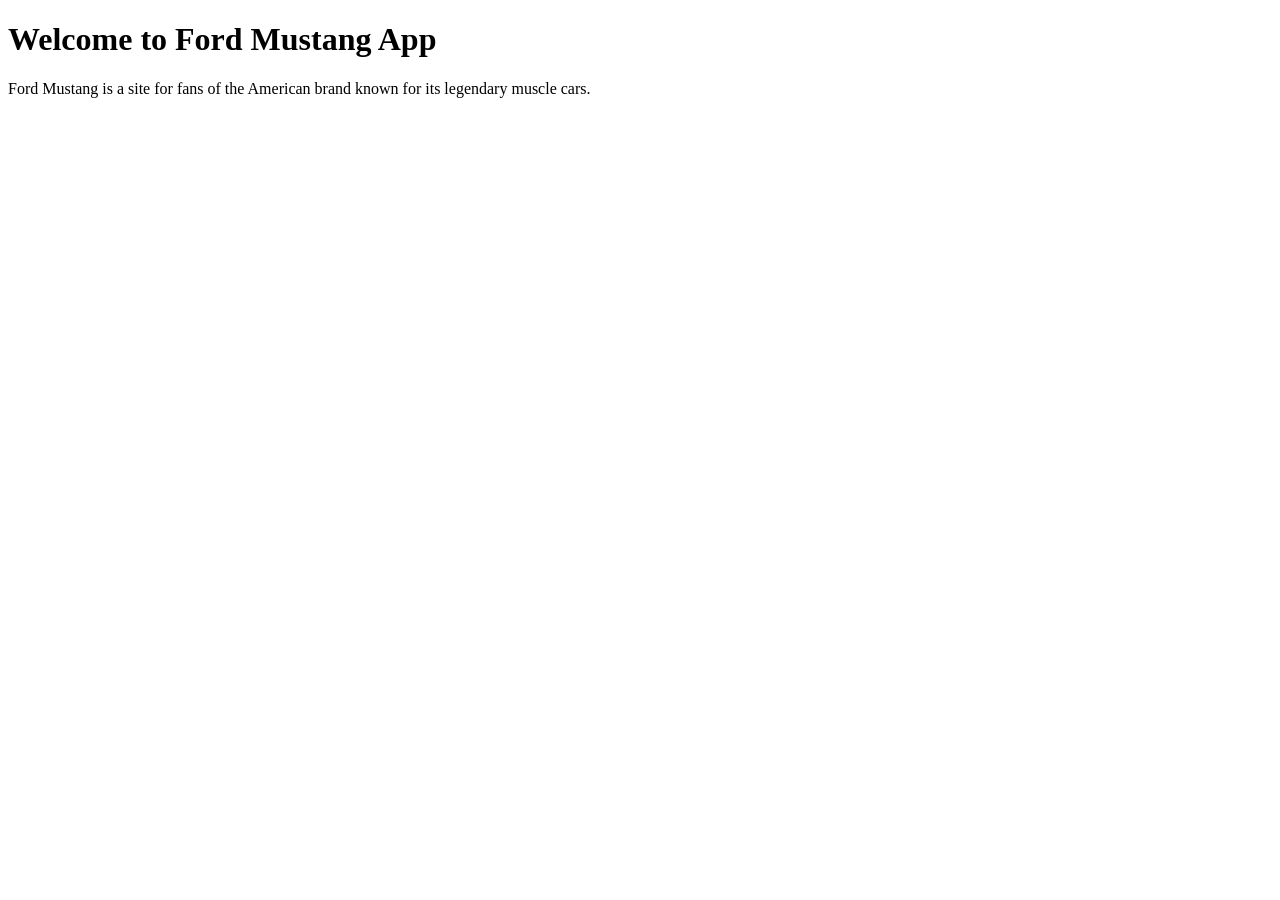
<file: src/main/resources/templates/index.html>
<!DOCTYPE html>
<html lang="en" xmlns="http://www.w3.org/1999/xhtml"
      xmlns:th="http://www.thymeleaf.org">
<head th:replace="fragments/commons::head"></head>
<body>
<header th:replace="fragments/commons::nav"></header>
<main>
    <div class="text-center mt-2">
        <h1>Welcome to Ford Mustang App</h1>
        <p class="text-center mt-2 my-text-color">
            Ford Mustang is a site for fans of the American brand known for its legendary muscle cars.</p>
    </div>
</main>
<footer th:replace="fragments/commons::footer"></footer>
</body>
</html>
</file>
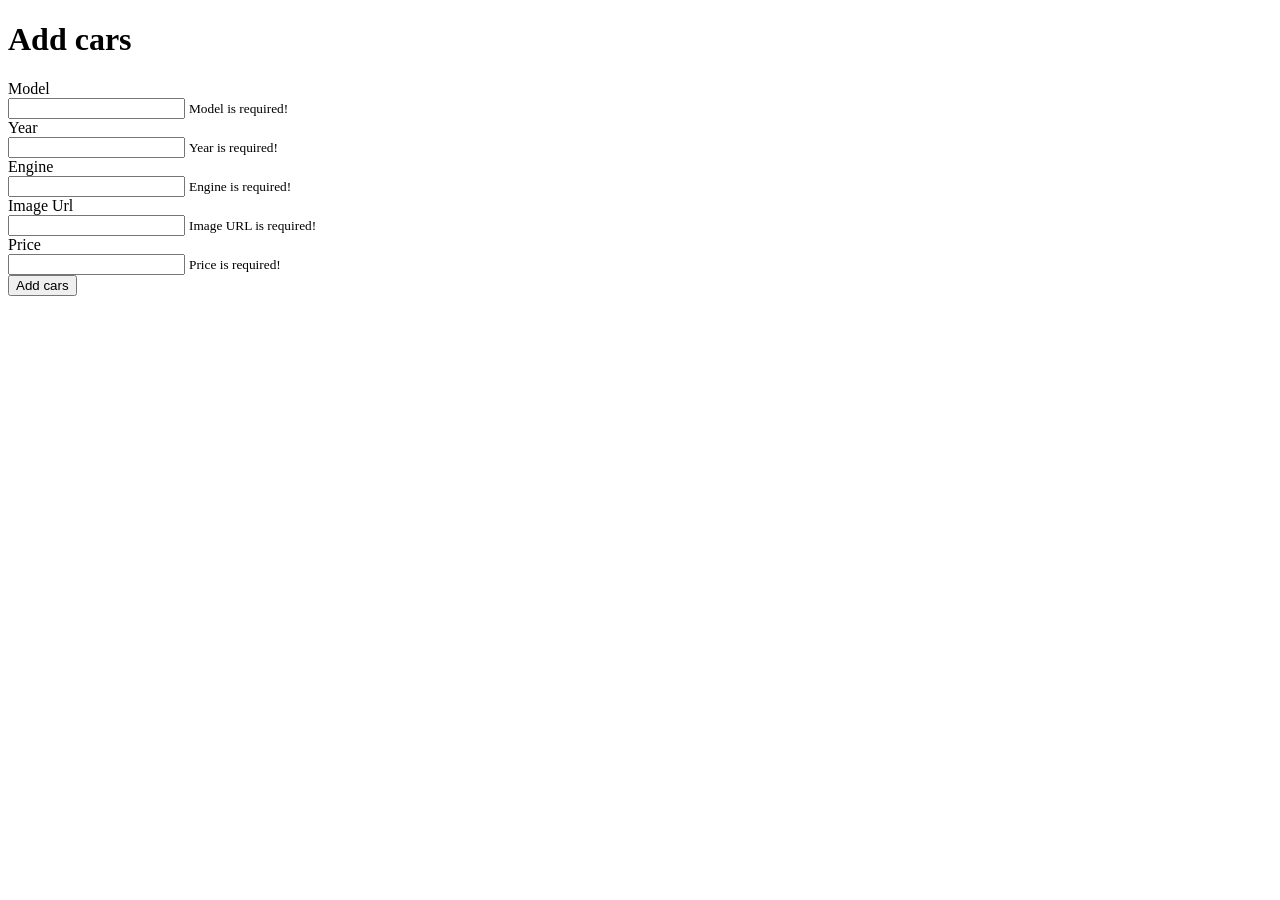
<file: src/main/resources/templates/add-cars.html>
<!DOCTYPE html>
<html lang="en" xmlns="http://www.w3.org/1999/xhtml"
      xmlns:th="http://www.thymeleaf.org">
<head th:replace="fragments/commons::head"></head>
<body>
<header th:replace="fragments/commons::nav"></header>
<main>
    <form class="welcome add-offer-form"
          th:method="POST"
          th:action="@{/add-cars}"
          th:object="${carData}">
        <h1 class="text-center mt-2"><span class="badge badge-pill badge-dark">Add cars</span></h1>
        <div class="form-group">
            <div class="label-holder text-white d-flex justify-content-center">
                <label for="model" class="h4 mb-2">Model</label>
            </div>
            <input
                    type="text"
                    class="form-control"
                    id="model"
                    name="model"
                    th:field="*{model}"/>
            <small th:if="${#fields.hasErrors('model')}" th:errors="*{model}" class="danger">
                Model is required!</small>
        </div>

        <div class="form-group">
            <div class="label-holder text-white d-flex justify-content-center">
                <label for="year" class="h4 mb-2">Year</label>
            </div>
            <input
                    type="text"
                    class="form-control"
                    id="year"
                    name="year"
                    th:field="*{year}"/>
            <small th:if="${#fields.hasErrors('year')}" th:errors="*{year}" class="danger">
                Year is required!
            </small>
        </div>

        <div class="form-group">
            <div class="label-holder text-white d-flex justify-content-center">
                <label for="engine" class="h4 mb-2">Engine</label>
            </div>
            <input
                    type="text"
                    class="form-control"
                    id="engine"
                    name="engine"
                    th:field="*{engine}"/>
            <small th:if="${#fields.hasErrors('engine')}" th:errors="*{engine}" class="danger">
                Engine is required!
            </small>
        </div>

        <div class="form-group">
            <div class="label-holder text-white d-flex justify-content-center">
                <label for="imageUrl" class="h4 mb-2">Image Url</label>
            </div>
            <input
                    type="text"
                    class="form-control"
                    id="imageUrl"
                    name="imageUrl"
                    th:field="*{imageUrl}"/>
            <small th:if="${#fields.hasErrors('imageUrl')}" th:errors="*{imageUrl}" class="danger">
                Image URL is required!
            </small>
        </div>

        <div class="form-group">
            <div class="label-holder text-white d-flex justify-content-center">
                <label for="price" class="h4 mb-2">Price</label>
            </div>
            <input
                    type="number"
                    class="form-control"
                    id="price"
                    name="price"
                    th:field="*{price}"/>
            <small th:if="${#fields.hasErrors('price')}" th:errors="*{price}" class="danger">
                Price is required!
            </small>
        </div>
        <div class="button-holder d-flex justify-content-center">
            <button type="submit" class="btn btn-info  mb-3">Add cars</button>
        </div>
    </form>
</main>
<footer th:replace="fragments/commons::footer"></footer>
</body>
</html>
</file>
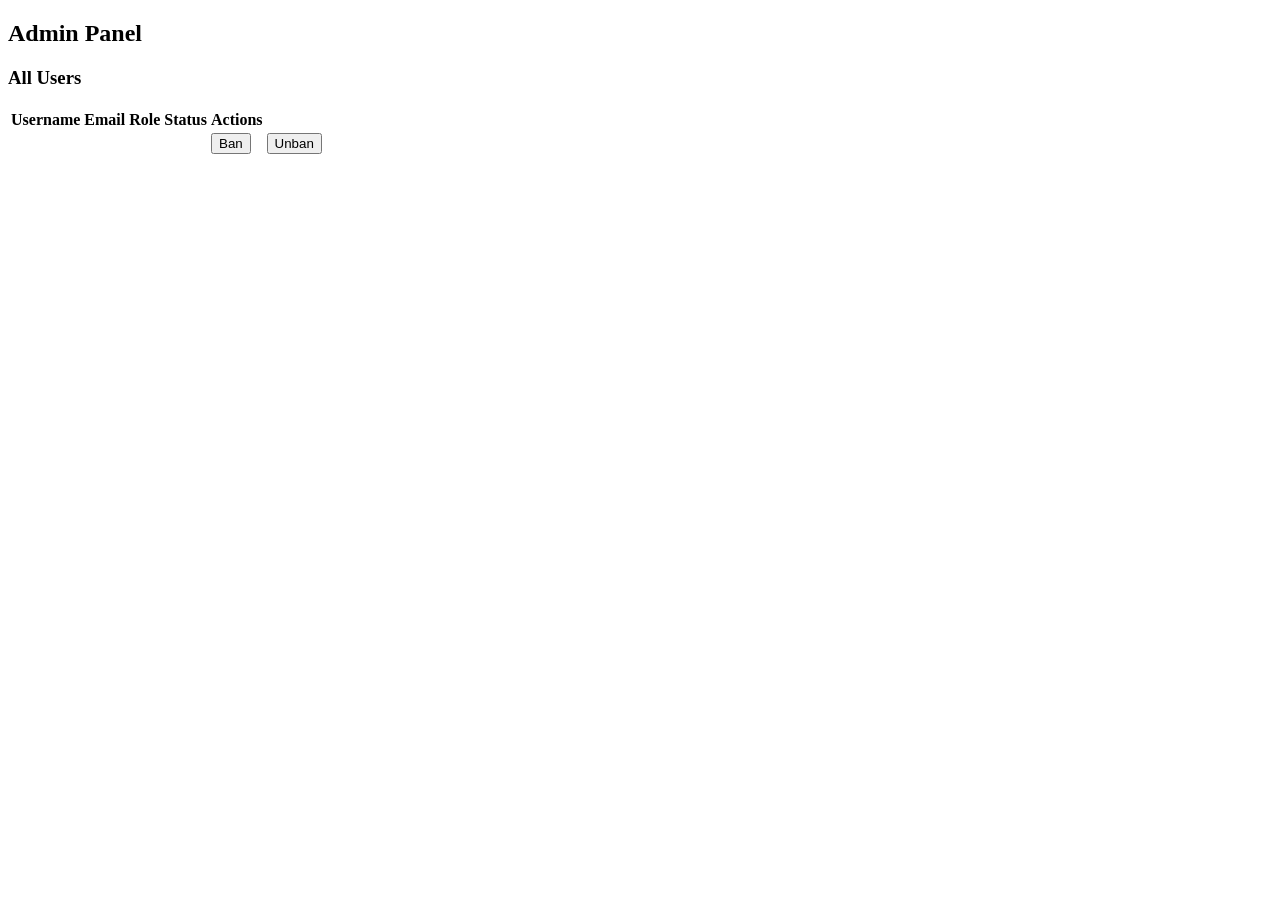
<file: src/main/resources/templates/admin-users.html>
<!DOCTYPE html>
<html lang="en" xmlns="http://www.w3.org/1999/xhtml"
      xmlns:th="http://www.thymeleaf.org">
<head th:replace="fragments/commons::head"></head>
<body>
<header th:replace="fragments/commons::nav"></header>
<main>
    <div class="container">

        <p class="mySticky bg-gray text-dark user text-center mt-2"></p>

        <div class="text-center mt-3">
            <h2>Admin Panel</h2>
        </div>

        <div class="mt-5">
            <h3>All Users</h3>
            <div class="table-responsive">
                <table class="table table-striped table-dark">
                    <thead>
                    <tr>
                        <th>Username</th>
                        <th>Email</th>
                        <th>Role</th>
                        <th>Status</th>
                        <th>Actions</th>
                    </tr>
                    </thead>
                    <tbody>
                    <tr th:each="user : ${users}">
                        <td th:text="${user.username}"></td>
                        <td th:text="${user.email}"></td>
                        <td th:text="${user.role}"></td>
                        <td th:text="${user.isBanned() ? 'Banned' : 'Active'}"
                            th:classappend="${user.isBanned() ? 'text-danger' : 'text-success'}">
                        </td>


                        <td th:if="${user.role.name() == 'USER' && !user.banned}">
                            <form th:action="@{/admin/ban/{id}(id=${user.id})}" th:method="POST">
                                <button type="submit" class="btn btn-warning btn-sm">Ban</button>
                            </form>
                        </td>


                        <td th:if="${user.role.name() == 'USER' && user.banned}">
                            <form th:action="@{/admin/unban/{id}(id=${user.id})}" th:method="POST">
                                <button type="submit" class="btn btn-success btn-sm">Unban</button>
                            </form>
                        </td>

                    </tr>
                    </tbody>
                </table>
            </div>
        </div>

    </div>
</main>
<footer th:replace="fragments/commons::footer"></footer>
</body>
</html>
</file>
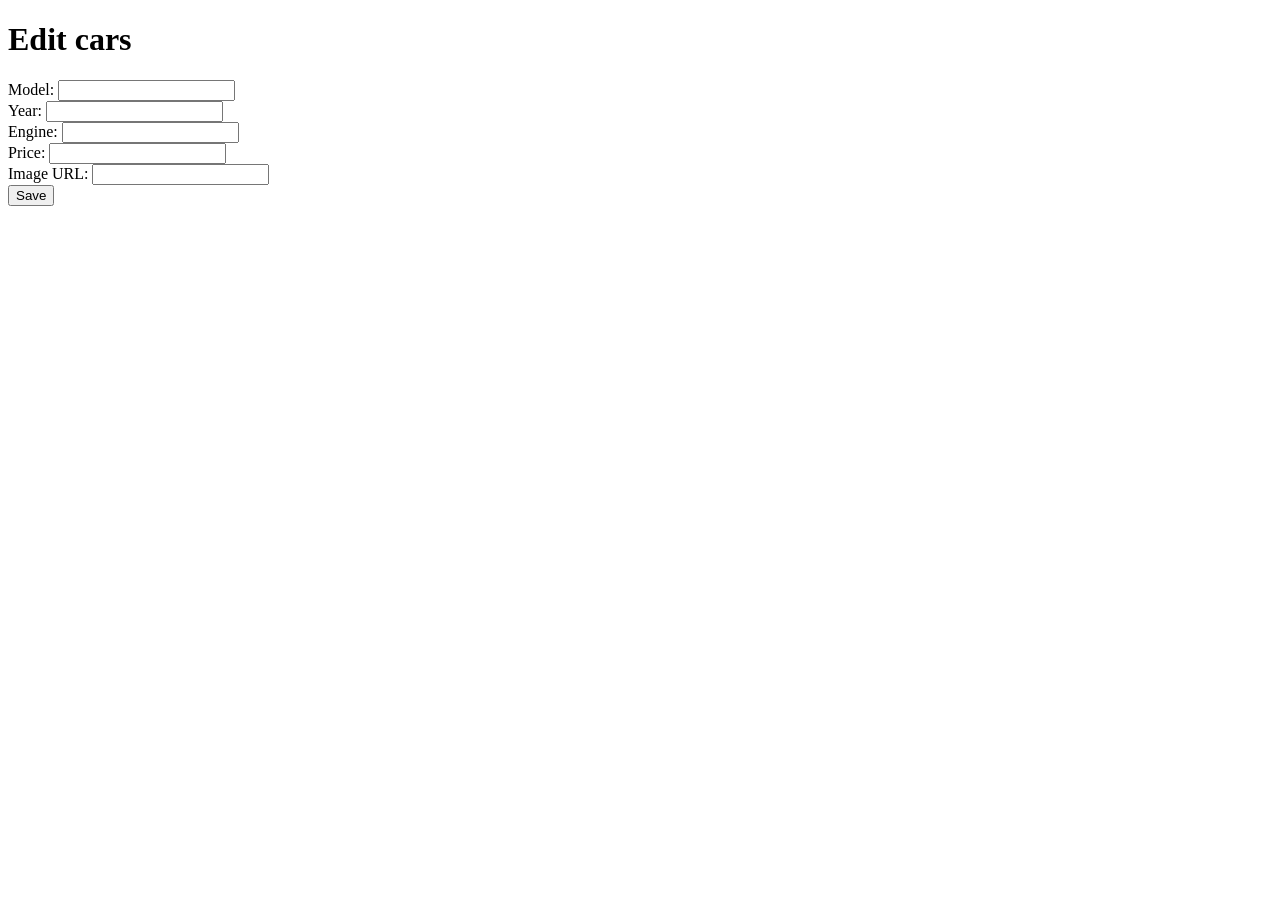
<file: src/main/resources/templates/car-edit.html>
<!DOCTYPE html>
<html lang="en" xmlns="http://www.w3.org/1999/xhtml"
      xmlns:th="http://www.thymeleaf.org">
<head th:replace="fragments/commons::head"></head>
<body>
<header th:replace="fragments/commons::nav"></header>
<main>
    <form class="welcome add-offer-form"
          th:method="POST"
          th:action="@{/cars/update/{id}(id=${carData.id})}"
          th:object="${carData}">


        <h1 class="text-center mt-2"><span class="badge badge-pill badge-dark">Edit cars</span></h1>

        <div class="form-group">
            <div class="label-holder text-white d-flex justify-content-center">
                <label>Model: <input type="text" th:field="*{model}"/></label><br/>
            </div>
        </div>

        <div class="form-group">
            <div class="label-holder text-white d-flex justify-content-center">
                <label>Year: <input type="text" th:field="*{year}"/></label><br/>
            </div>
        </div>

        <div class="form-group">
            <div class="label-holder text-white d-flex justify-content-center">
                <label>Engine: <input type="text" th:field="*{engine}"/></label><br/>
            </div>
        </div>

        <div class="form-group">
            <div class="label-holder text-white d-flex justify-content-center">
                <label>Price: <input type="number" th:field="*{price}"/></label><br/>
            </div>
        </div>

        <div class="form-group">
            <div class="label-holder text-white d-flex justify-content-center">
                <label>Image URL: <input type="text" name="imageUrl" th:field="*{imageUrl}"/></label><br/>
            </div>
        </div>

        <div class="button-holder d-flex justify-content-center">
            <button type="submit" class="btn-info btn">Save</button>
        </div>

    </form>
</main>
<footer th:replace="fragments/commons::footer"></footer>
</body>
</html>
</file>
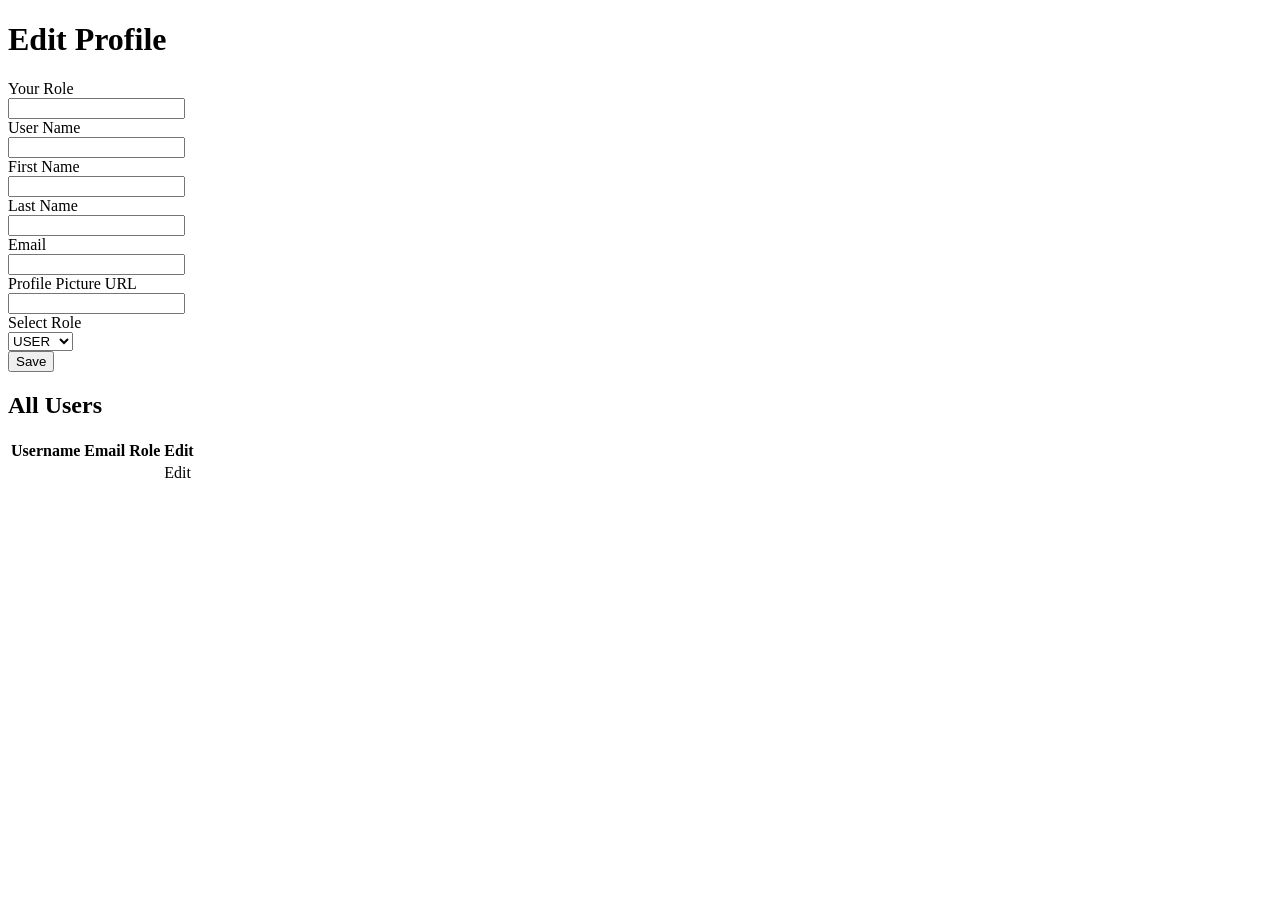
<file: src/main/resources/templates/edit-profile.html>
<!DOCTYPE html>
<html lang="en" xmlns="http://www.w3.org/1999/xhtml"
      xmlns:th="http://www.thymeleaf.org">
<head th:replace="fragments/commons::head"></head>
<body>
<header th:replace="fragments/commons::nav"></header>
<main>

    <form class="welcome add-offer-form"
          th:action="@{/{id}/profile(id=${user.id})}"
          th:object="${userEditRequest}"
          th:method="POST">

        <input type="hidden" name="_method" value="put"/>

        <h1 class="text-center mt-2">
            <span class="badge badge-pill badge-dark">Edit Profile</span>
        </h1>

        <div class="form-group">
            <div class="label-holder text-white d-flex justify-content-center">
                <label class="h4 mb-2">Your Role</label>
            </div>
            <input type="text" class="form-control" readonly th:value="${user.role}"/>
        </div>

        <div class="form-group">
            <div class="label-holder text-white d-flex justify-content-center">
                <label for="userName" class="h4 mb-2">User Name</label>
            </div>
            <input
                    type="text"
                    class="form-control"
                    id="userName"
                    th:field="*{username}"/>

            <small class="danger"
                   th:if="${#fields.hasErrors('username')}"
                   th:errors="*{username}">
            </small>

        </div>

        <div class="form-group">
            <div class="label-holder text-white d-flex justify-content-center">
                <label for="firstName" class="h4 mb-2">First Name</label>
            </div>
            <input
                    type="text"
                    class="form-control"
                    id="firstName"
                    th:field="*{firstName}"/>

            <small class="danger"
                   th:if="${#fields.hasErrors('firstName')}"
                   th:errors="*{firstName}">
            </small>
        </div>


        <div class="form-group">
            <div class="label-holder text-white d-flex justify-content-center">
                <label for="lastName" class="h4 mb-2">Last Name</label>
            </div>
            <input
                    type="text"
                    class="form-control"
                    id="lastName"
                    th:field="*{lastName}"/>

            <small class="danger"
                   th:if="${#fields.hasErrors('lastName')}"
                   th:errors="*{lastName}">
            </small>
        </div>


        <div class="form-group">
            <div class="label-holder text-white d-flex justify-content-center">
                <label for="email" class="h4 mb-2">Email</label>
            </div>
            <input
                    type="text"
                    class="form-control"
                    id="email"
                    th:field="*{email}"/>

            <small class="danger"
                   th:if="${#fields.hasErrors('email')}"
                   th:errors="*{email}">
            </small>
        </div>

        <div class="form-group">
            <div class="label-holder text-white d-flex justify-content-center">
                <label for="profilePicture" class="h4 mb-2">Profile Picture URL</label>
            </div>
            <input
                    type="text"
                    class="form-control"
                    id="profilePicture"
                    th:field="*{profilePicture}"/>

            <small class="danger"
                   th:if="${#fields.hasErrors('profilePicture')}"
                   th:errors="*{profilePicture}">
            </small>
        </div>

        <div class="form-group" th:if="${currentUser.role.name() == 'ADMIN'}">
            <div class="label-holder text-white d-flex justify-content-center">
                <label for="roleSelect" class="h4 mb-2">Select Role</label>
            </div>
            <select class="form-control" id="roleSelect" th:field="*{role}">
                <option value="USER">USER</option>
                <option value="ADMIN">ADMIN</option>
            </select>
        </div>

        <div class="button-holder d-flex justify-content-center">
            <button type="submit" class="btn btn-info mb-3">Save</button>
        </div>

        <div class="form-group" th:if="${user.role.name() == 'ADMIN'}">
            <h2 class="text-center text-white mt-5">All Users</h2>
            <table class="table table-striped text-white">
                <thead>
                <tr>
                    <th>Username</th>
                    <th>Email</th>
                    <th>Role</th>
                    <th>Edit</th>
                </tr>
                </thead>
                <tbody>
                <tr th:each="u : ${users}">
                    <td th:text="${u.username}"></td>
                    <td th:text="${u.email}"></td>
                    <td th:text="${u.role}"></td>
                    <td>
                        <a th:href="@{/{id}/profile(id=${u.id})}" class="btn btn-sm btn-info">Edit</a>
                    </td>

                </tr>
                </tbody>
            </table>
        </div>
    </form>
</main>
<footer th:replace="fragments/commons::footer"></footer>
</body>
</html>
</file>
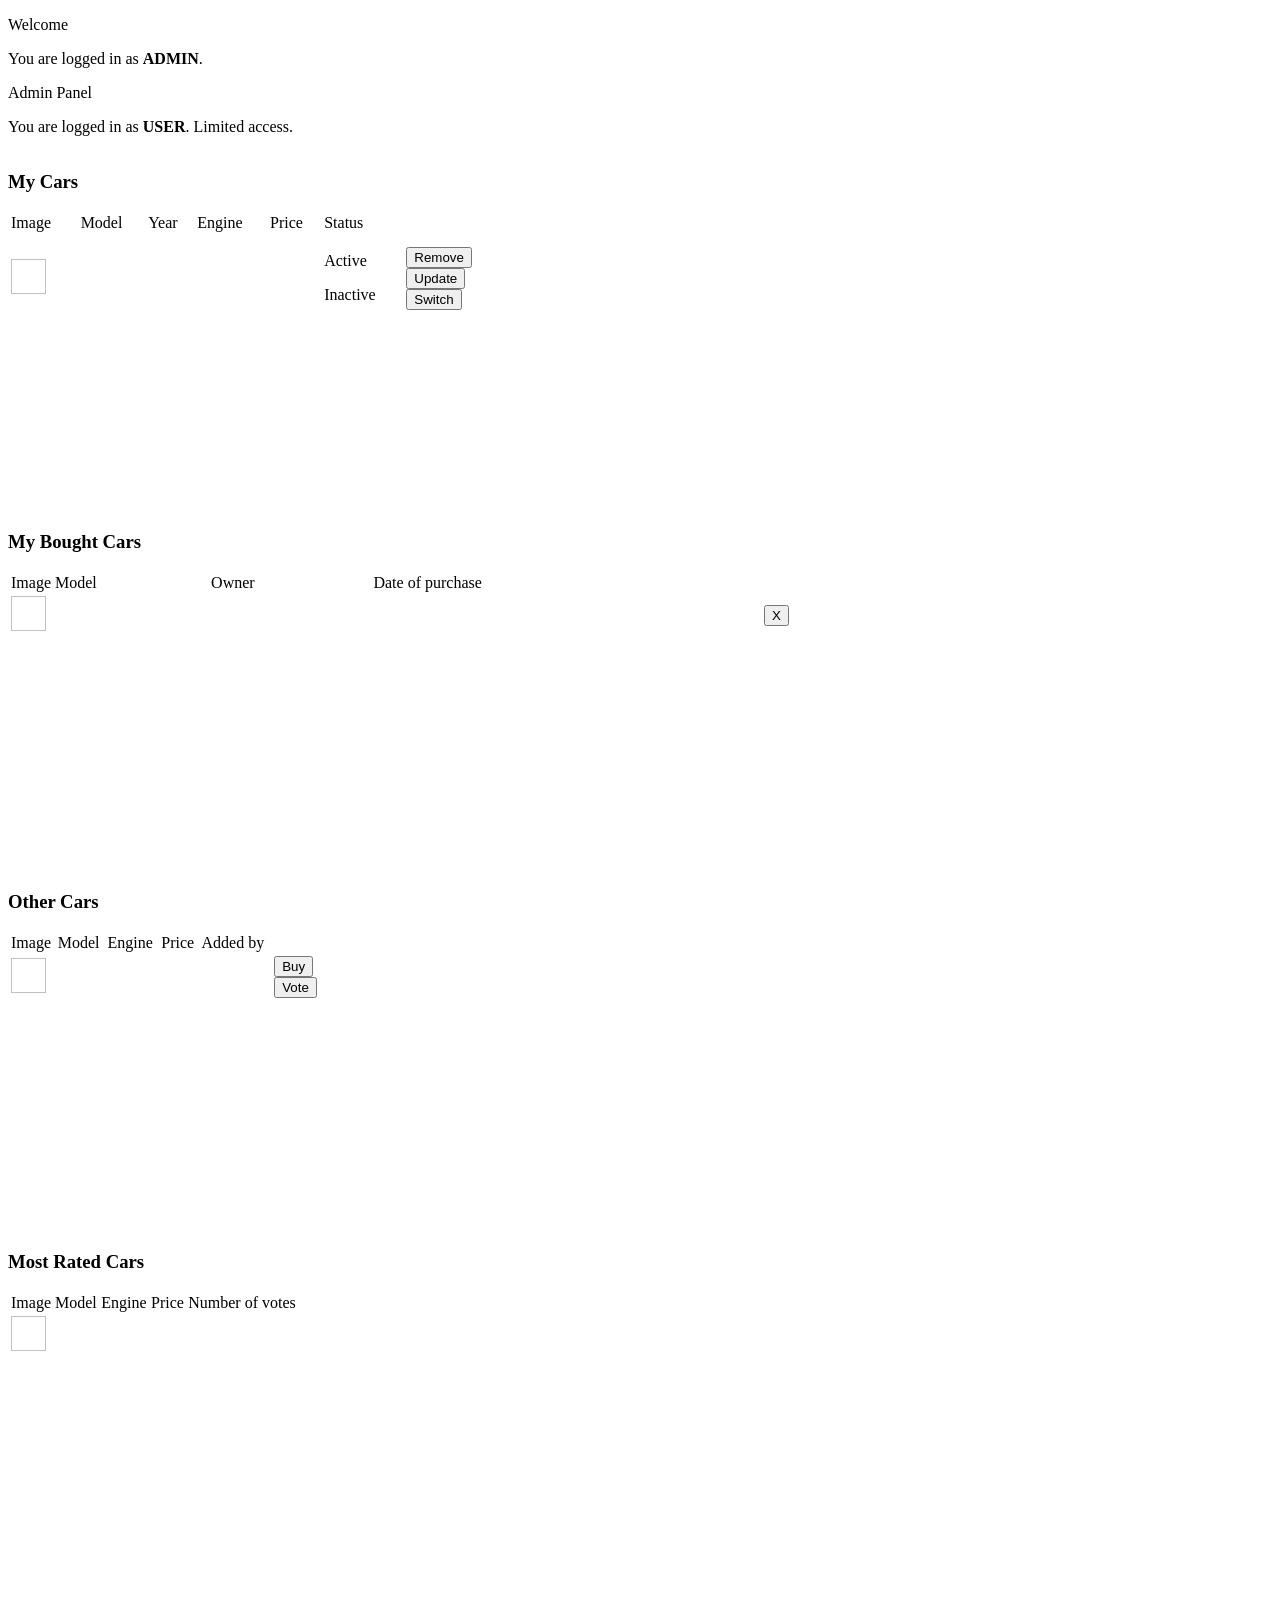
<file: src/main/resources/templates/home.html>
<!DOCTYPE html>
<html lang="en" xmlns="http://www.w3.org/1999/xhtml"
      xmlns:th="http://www.thymeleaf.org">
<head th:replace="fragments/commons::head"></head>
<body>
<header th:replace="fragments/commons::nav"></header>
<main>

    <div class="container">
        <p class="mySticky bg-gray text-dark user text-center mt-2">Welcome <span th:text="${user.username}"></span></p>
        <div th:if="${user.role.name()} == 'ADMIN'">
            <p>You are logged in as <strong>ADMIN</strong>.</p>

        </div>
        <div class="text-center mt-3">
            <a th:if="${#strings.equals(user.role.toString(), 'ADMIN')}"
               th:href="@{/admin/users}" class="btn btn-primary">
                Admin Panel
            </a>
        </div>


        <div th:unless="${user.role.name()} == 'ADMIN'">
            <p>You are logged in as <strong>USER</strong>. Limited access.</p>
        </div>


        <div class="row mt-1 mb-2">
            <div class="col-6 mt-1 mb-1">
                <div>
                    <div class="home-fields" style="height: 40vh; overflow: auto">
                        <h3 class="my-cars">My Cars</h3>
                        <table class="table table-dark">
                            <tr class="my-cars">
                                <td scope="row" style="width: 5%">Image</td>
                                <td>Model</td>
                                <td>Year</td>
                                <td>Engine</td>
                                <td>Price</td>
                                <td>Status</td>
                            <tr th:each="car : ${myCars}" class="my-cars">
                                <td scope="row" style="width: 15%">
                                    <img th:src="${car.getImageUrl()}" class="mr-2 " width="35px" height="35px">
                                </td>
                                <td><span th:text="${car.getModel()}"></span></td>
                                <td><span th:text="${car.getYear()}"></span></td>
                                <td><span th:text="${car.getEngine()}"></span></td>
                                <td><span th:text="${car.getPrice()}"></span></td>
                                <td>
                                    <p th:if="${car.active}" class="status active">Active</p>
                                    <p th:if="${!car.active}" class="status terminated">Inactive</p>
                                </td>
                                <td style="width: 15%">
                                    <form th:method="POST"
                                          th:action="@{/cars/remove/{id}(id=${car.id})}">
                                        <button type="submit" class="btn-danger btn">Remove</button>
                                    </form>
                                    <form th:method="GET"
                                          th:action="@{/cars/edits/{id}(id=${car.id})}">
                                        <button type="submit" class="btn-info btn">Update</button>
                                    </form>
                                    <form th:method="PATCH"
                                          th:action="@{'/cars/' + ${car.id} + '/status'}">
                                        <button type="submit" class="btn-info btn">Switch</button>
                                    </form>
                                </td>

                            </tr>
                        </table>
                    </div>
                </div>
                <div>

                    <div class="home-fields" style="height: 40vh; overflow: auto">
                        <h3 class="my-cars">My Bought Cars</h3>
                        <table class="table table-striped table-dark">
                            <tr class="my-cars">
                                <td scope="row" style="width: 5%">Image</td>
                                <td>Model</td>
                                <td>Owner</td>
                                <td>Date of purchase</td>
                            <tr th:each="car : ${myBoughtCars}" class="my-cars">
                                <td scope="row" style="width: 5%">
                                    <img class="mr-2" th:src="${car.car.getImageUrl()}" alt="" width="35px"
                                         height="35px">
                                </td>
                                <td><span th:text="${car.car.model}"></span></td>
                                <td><span th:if="${car.buyer != null}" th:text="${car.buyer.username}"></span>
                                </td>
                                <td>
                                    <span th:text="${car.formattedDate}"></span>
                                </td>
                                <td>
                                    <form th:action="@{'/cars/boughtCar/' + ${car.car.id}}" th:method="DELETE">
                                        <button class="btn-danger btn">X</button>
                                    </form>
                                </td>
                            </tr>
                        </table>
                    </div>
                </div>
            </div>

            <div class="col-6 mt-1 mb-1">
                <div class="home-fields" style="height: 40vh; overflow: auto">
                    <h3 class="my-cars">Other Cars</h3>
                    <table class="table table-dark">
                        <tr class="my-cars">
                            <td scope="row" style="width: 5%">Image</td>
                            <td>Model</td>
                            <td>Engine</td>
                            <td>Price</td>
                            <td>Added by</td>
                        <tr th:each="car : ${otherCar}">
                            <div class="my-cars">
                                <td scope="row" style="width: 15%">
                                    <img th:src="${car.getImageUrl()}" class="mr-2 " width="35px" height="35px">
                                </td>
                                <td><span th:text="${car.getModel()}"></span></td>
                                <td><span th:text="${car.getEngine()}"></span></td>
                                <td><span th:text="${car.getPrice()}"></span></td>
                                <td><span th:text="${car.owner.username}"></span></td>
                                <div class="buttons-info">
                                </div>
                            </div>
                            <td style="width: 15%">
                                <form th:method="POST"
                                      th:action="@{/buy/{id}(id=${car.id})}">
                                    <button type="submit" class="btn-info btn">Buy</button>
                                </form>
                                <form th:method="PUT"
                                      th:action="@{'/cars/' + ${car.id} + '/votes'}">
                                    <button type="submit" class="btn-info btn">Vote</button>
                                </form>
                            </td>
                        </tr>
                        </ul>
                    </table>
                </div>
                <div class="home-fields" style="height: 40vh; overflow: auto">
                    <h3 class="my-cars">Most Rated Cars</h3>
                    <table class="table table-dark">
                        <tr class="my-cars">
                            <td scope="row" style="width: 5%">Image</td>
                            <td>Model</td>
                            <td>Engine</td>
                            <td>Price</td>
                            <td>Number of votes</td>
                        <tr th:each="car : ${mostRatedCar}">
                            <div class="my-cars">
                                <td scope="row" style="width: 15%">
                                    <img th:src="${car.getImageUrl()}" class="mr-2 " width="35px" height="35px">
                                </td>
                                <td><span th:text="${car.getModel()}"></span></td>
                                <td><span th:text="${car.getEngine()}"></span></td>
                                <td><span th:text="${car.getPrice()}"></span></td>
                                <td><span th:text="${car.vote}"></span></td>
                            </div>
                        </tr>
                        </ul>
                    </table>
                </div>
            </div>
        </div>
    </div>
    </div>
</main>
<footer th:replace="fragments/commons::footer"></footer>
</body>
</html>
</file>
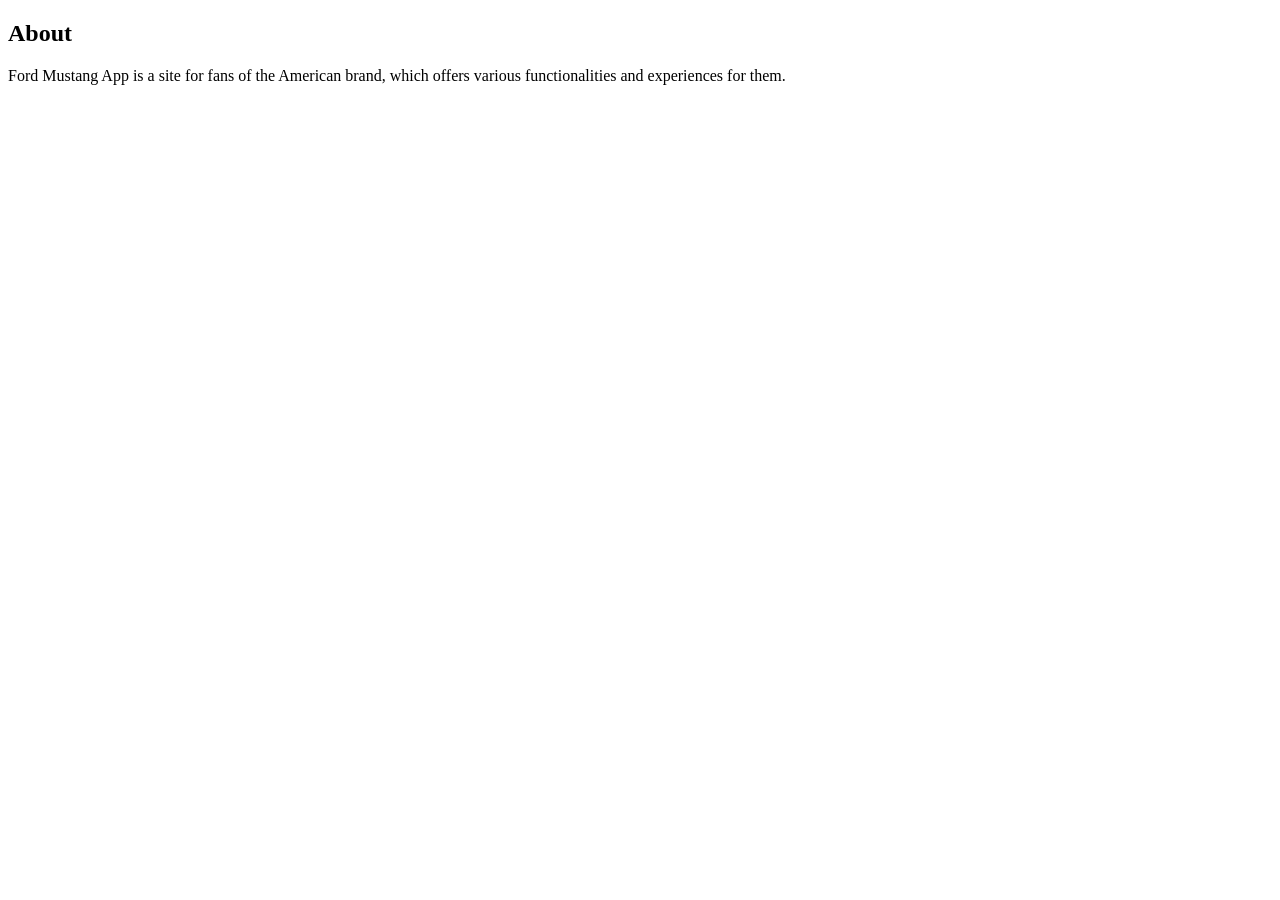
<file: src/main/resources/templates/info-application.html>
<!DOCTYPE html>
<html lang="en" xmlns="http://www.w3.org/1999/xhtml"
      xmlns:th="http://www.thymeleaf.org">
<head th:replace="fragments/commons::head"></head>
<body>
<header th:replace="fragments/commons::nav"></header>
<main>

    <div class="container mt-5 text-center">
        <h2>About</h2>
        <p class="mt-3">
            Ford Mustang App is a site for fans of the American brand, which offers various functionalities and
            experiences for them.
        </p>
    </div>

</main>
<footer th:replace="fragments/commons::footer"></footer>
</body>
</html>
</file>
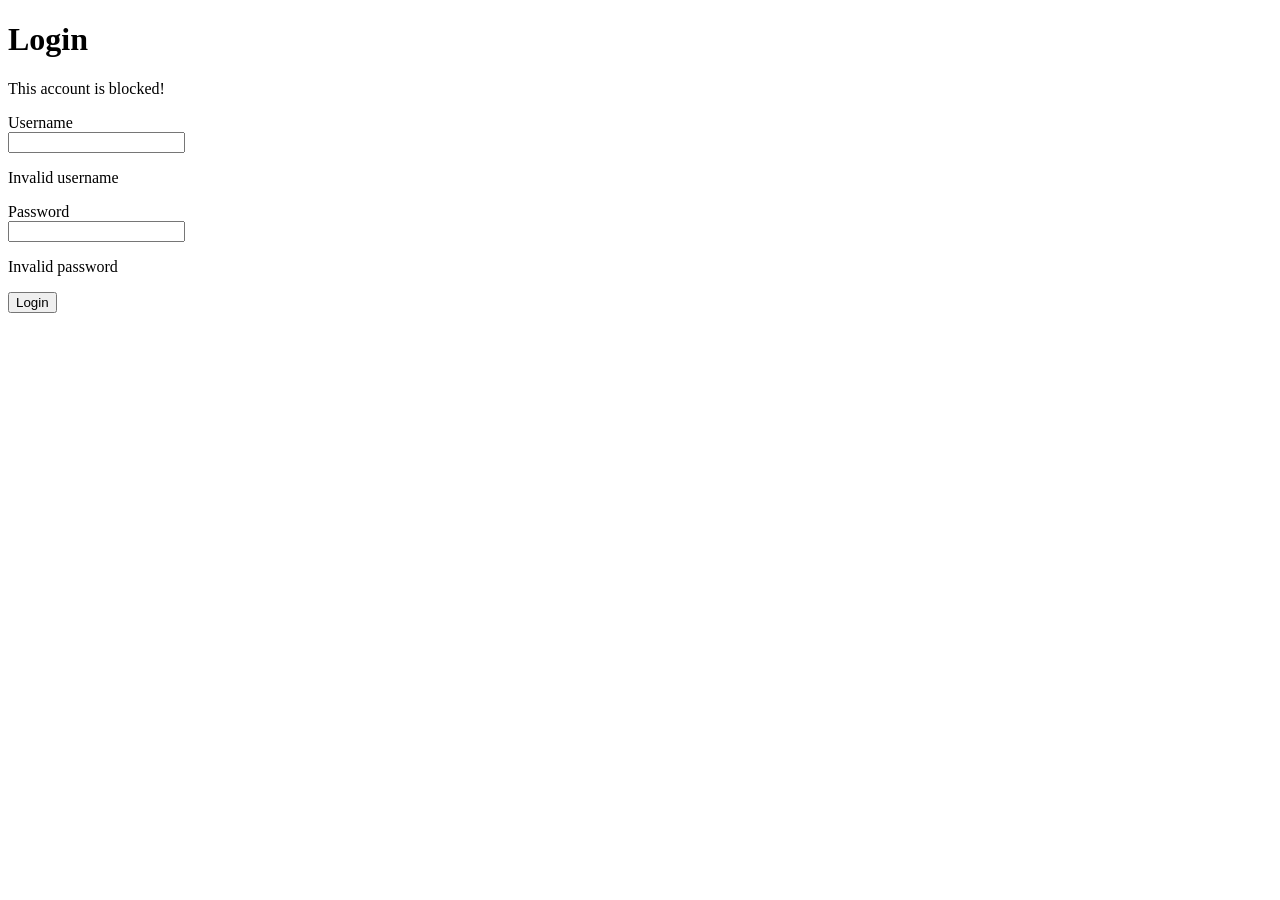
<file: src/main/resources/templates/login.html>
<!DOCTYPE html>
<html lang="en" xmlns="http://www.w3.org/1999/xhtml"
      xmlns:th="http://www.thymeleaf.org">
<head th:replace="fragments/commons::head"></head>
<body>
<header th:replace="fragments/commons::nav"></header>
<main>
    <h1 class="text-center mt-2"><span class="badge badge-pill badge-dark">Login</span></h1>
    <form class="mx-auto w-25 bg-blur"
          th:action="@{/login}"
          th:method="POST"
          th:object="${loginRequest}">

        <div th:if="${blocked}" class="alert alert-danger text-center">
            This account is blocked!
        </div>

        <p class="succeeded-message" th:text="${successfulRegistration}"></p>
        <p th:if="${errorMessage}"
           class="alert alert-danger"
           th:text="${errorMessage}">
        </p>
        <p class="alert-warning" th:text="${inactiveAccountMessage}"></p>
        <p class="alert-warning" th:if="${loginAttemptMessage}" th:text="${loginAttemptMessage}"></p>

        <div class="form-group">
            <div class="label-holder text-white d-flex justify-content-center">
                <label for="username" class="h3 mb-2">Username</label>
            </div>
            <input
                    type="text"
                    class="form-control"
                    th:errorclass="bg-danger"
                    id="username"
                    name="username"
                    th:field="*{username}"/>
            <p class="text-danger" th:if="${#fields.hasErrors('username')}"
               th:errors="*{username}">Invalid username</p>
        </div>

        <div class="form-group">
            <div class="label-holder text-white d-flex justify-content-center">
                <label for="password" class="h3 mb-2">Password</label>
            </div>
            <input
                    type="password"
                    class="form-control"
                    th:errorclass="bg-danger"
                    id="password"
                    name="password"
                    th:field="*{password}"/>
            <p class="text-danger" th:if="${#fields.hasErrors('password')}"
               th:errors="*{password}">Invalid password</p>
        </div>

        <div class="button-holder d-flex justify-content-center">
            <button type="submit" class="btn btn-warning  mb-3">Login</button>
        </div>
    </form>

</main>
<footer th:replace="fragments/commons::footer"></footer>
</body>
</html>
</file>
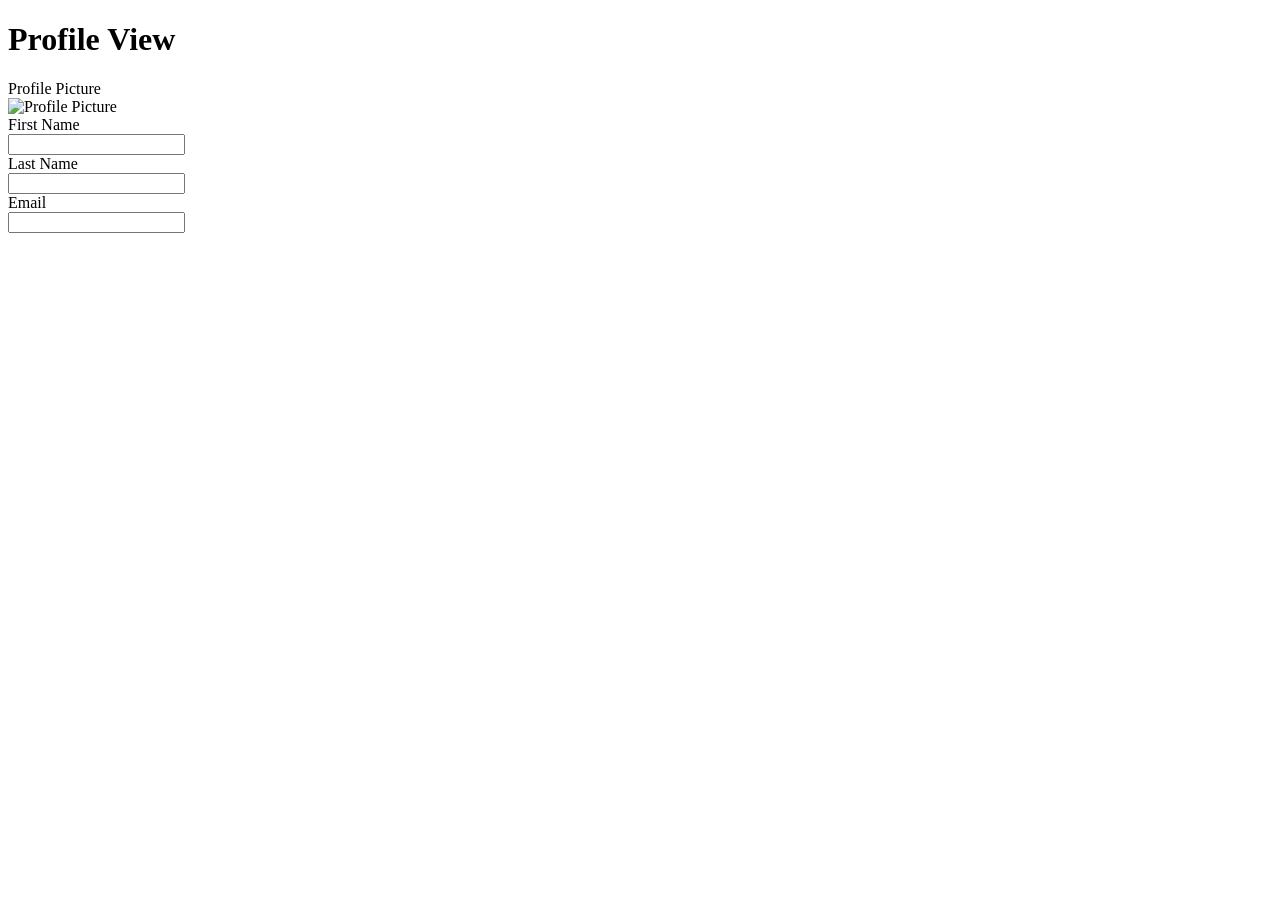
<file: src/main/resources/templates/profile-view.html>
<!DOCTYPE html>
<html lang="en" xmlns="http://www.w3.org/1999/xhtml"
      xmlns:th="http://www.thymeleaf.org">
<head th:replace="fragments/commons::head"></head>
<body>
<header th:replace="fragments/commons::nav"></header>
<main>
    <form class="welcome add-offer-form">
        <h1 class="text-center mt-2"><span class="badge badge-pill badge-dark">Profile View</span></h1>
        <div class="form-group">
            <div class="text-center mt-2">
                <label class="h4 mb-2">Profile Picture</label>
            </div>

            <img th:src="${#strings.isEmpty(user.profilePicture) ? 'https://encrypted-tbn0.gstatic.com/images?q=tbn:ANd9GcQfj3Bm37Nn_rBQHkIzxnpmGMv3AnLWNYvA1_GwXzebfQ7rxLHl0fRsKo6mIi1SmoOiCL4&usqp=CAU' : user.profilePicture}"
                 alt="Profile Picture" width="200" height="200" class="profile-avatar">


        </div>
        <div class="form-group">
            <div class="label-holder text-white d-flex justify-content-center">
                <label for="firstName" class="h4 mb-2">First Name</label>
            </div>
            <input
                    type="text"
                    class="form-control"
                    id="firstName"
                    name="firstName"
                    th:value="${user.firstName}"
                    readonly/>
        </div>

        <div class="form-group">
            <div class="label-holder text-white d-flex justify-content-center">
                <label for="lastName" class="h4 mb-2">Last Name</label>
            </div>
            <input
                    type="text"
                    class="form-control"
                    id="lastName"
                    name="lastName"
                    th:value="${user.lastName}"
                    readonly/>
        </div>

        <div class="form-group">
            <div class="label-holder text-white d-flex justify-content-center">
                <label for="email" class="h4 mb-2">Email</label>
            </div>
            <input
                    type="text"
                    class="form-control"
                    id="email"
                    name="email"
                    th:value="${user.email}"
                    readonly/>
        </div>
    </form>
</main>
<footer th:replace="fragments/commons::footer"></footer>
</body>
</html>
</file>
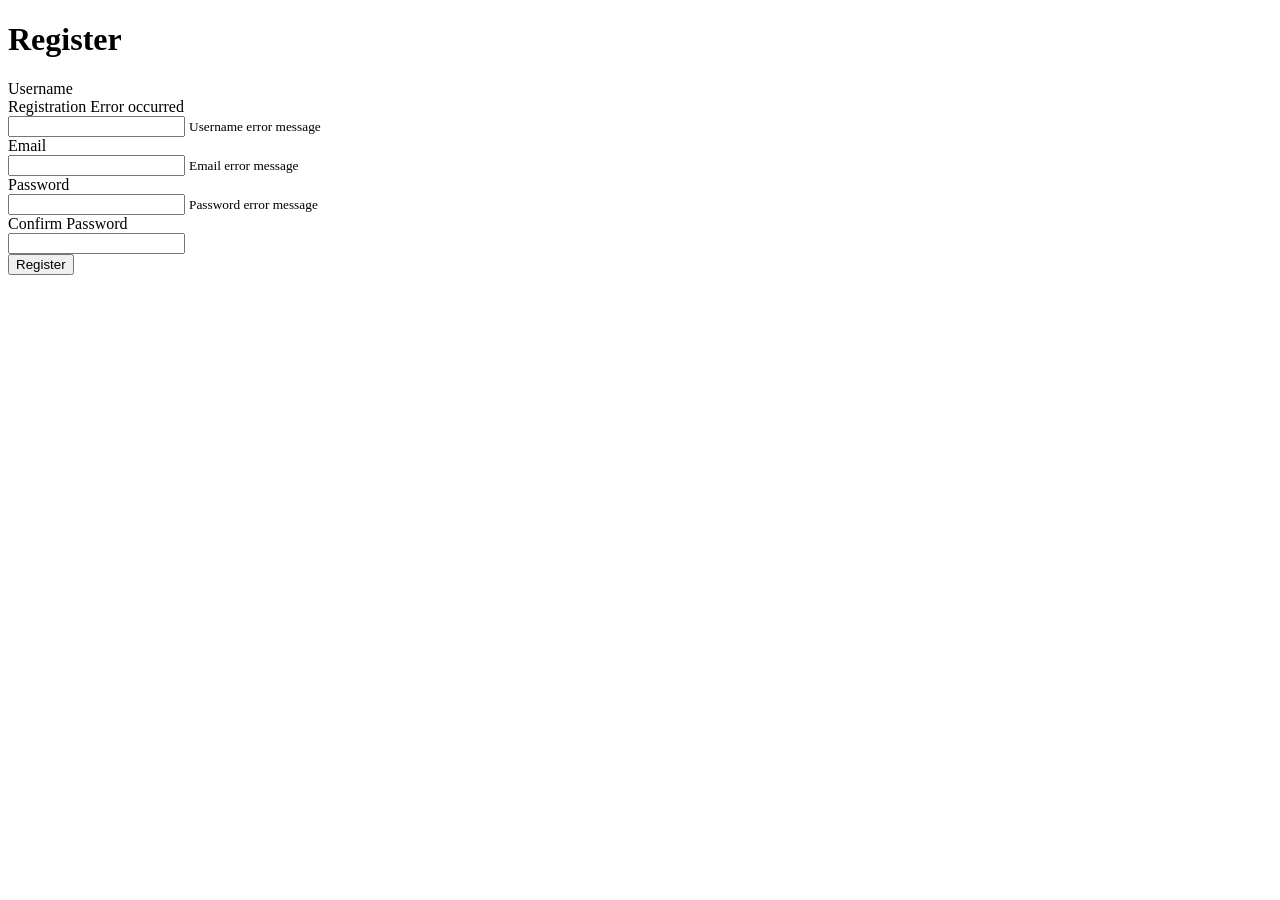
<file: src/main/resources/templates/register.html>
<!DOCTYPE html>
<html lang="en" xmlns="http://www.w3.org/1999/xhtml"
      xmlns:th="http://www.thymeleaf.org">
<head th:replace="fragments/commons::head"></head>
<body>
<header th:replace="fragments/commons::nav"></header>
<main>
    <h1 class="text-center mt-2"><span class="badge badge-pill badge-dark">Register</span></h1>
    <form class="mx-auto w-25 bg-blur rounded"
          th:method="POST"
          th:action="@{/register}"
          th:object="${userRegisterDto}">

        <p class="alert alert-danger text-center" th:if="${usernameAlreadyExistMessage}"
           th:text="${usernameAlreadyExistMessage}"></p>

        <div class="form-group">
            <div class="label-holder textCol d-flex justify-content-center">
                <label for="username" class="h4 mb-2 text-white">Username</label>
            </div>

            <div th:if="${hasRegistrationError}" class="text-danger">Registration Error occurred</div>

            <input type="text"
                   class="form-control"
                   id="username"
                   name="username"
                   th:field="*{username}"
                   th:errorclass="bg-danger">
            <small th:if="${#fields.hasErrors('username')}"
                   th:errors="*{username}"
                   class="text-danger">Username error message</small>
        </div>

        <div class="form-group">
            <div class="label-holder text-white textCol d-flex justify-content-center">
                <label for="email" class="h4 mb-2">Email</label>
            </div>
            <input
                    type="text"
                    class="form-control"
                    id="email"
                    name="email"
                    th:field="*{email}"
                    th:errorclass="bg-danger"/>

            <small th:if="${#fields.hasErrors('email')}"
                   th:errors="*{email}"
                   class="text-danger">Email error message</small>
        </div>

        <div class="form-group">
            <div class="label-holder text-white textCol d-flex justify-content-center">
                <label for="password" class="h4 mb-2">Password</label>
            </div>
            <input
                    type="password"
                    class="form-control"
                    id="password"
                    name="password"
                    th:field="*{password}"
                    th:errorclass="bg-danger"/>

            <small th:if="${#fields.hasErrors('password')}"
                   th:errors="*{password}"
                   class="text-danger">Password error message</small>
        </div>

        <div class="form-group">
            <div class="label-holder text-white textCol d-flex justify-content-center">
                <label for="confirmPassword" class="h4 mb-2">Confirm Password</label>
            </div>
            <input
                    type="password"
                    class="form-control"
                    id="confirmPassword"
                    name="confirmPassword"
                    th:field="*{confirmPassword}"
                    th:classappend="${#fields.hasErrors('password')} ? 'bg-danger'"/>
        </div>

        <div class="button-holder d-flex justify-content-center">
            <button type="submit" class="btn btn-warning  mb-3" value="Register">Register</button>
        </div>

    </form>
</main>
<footer th:replace="fragments/commons::footer"></footer>
</body>
</html>
</file>
